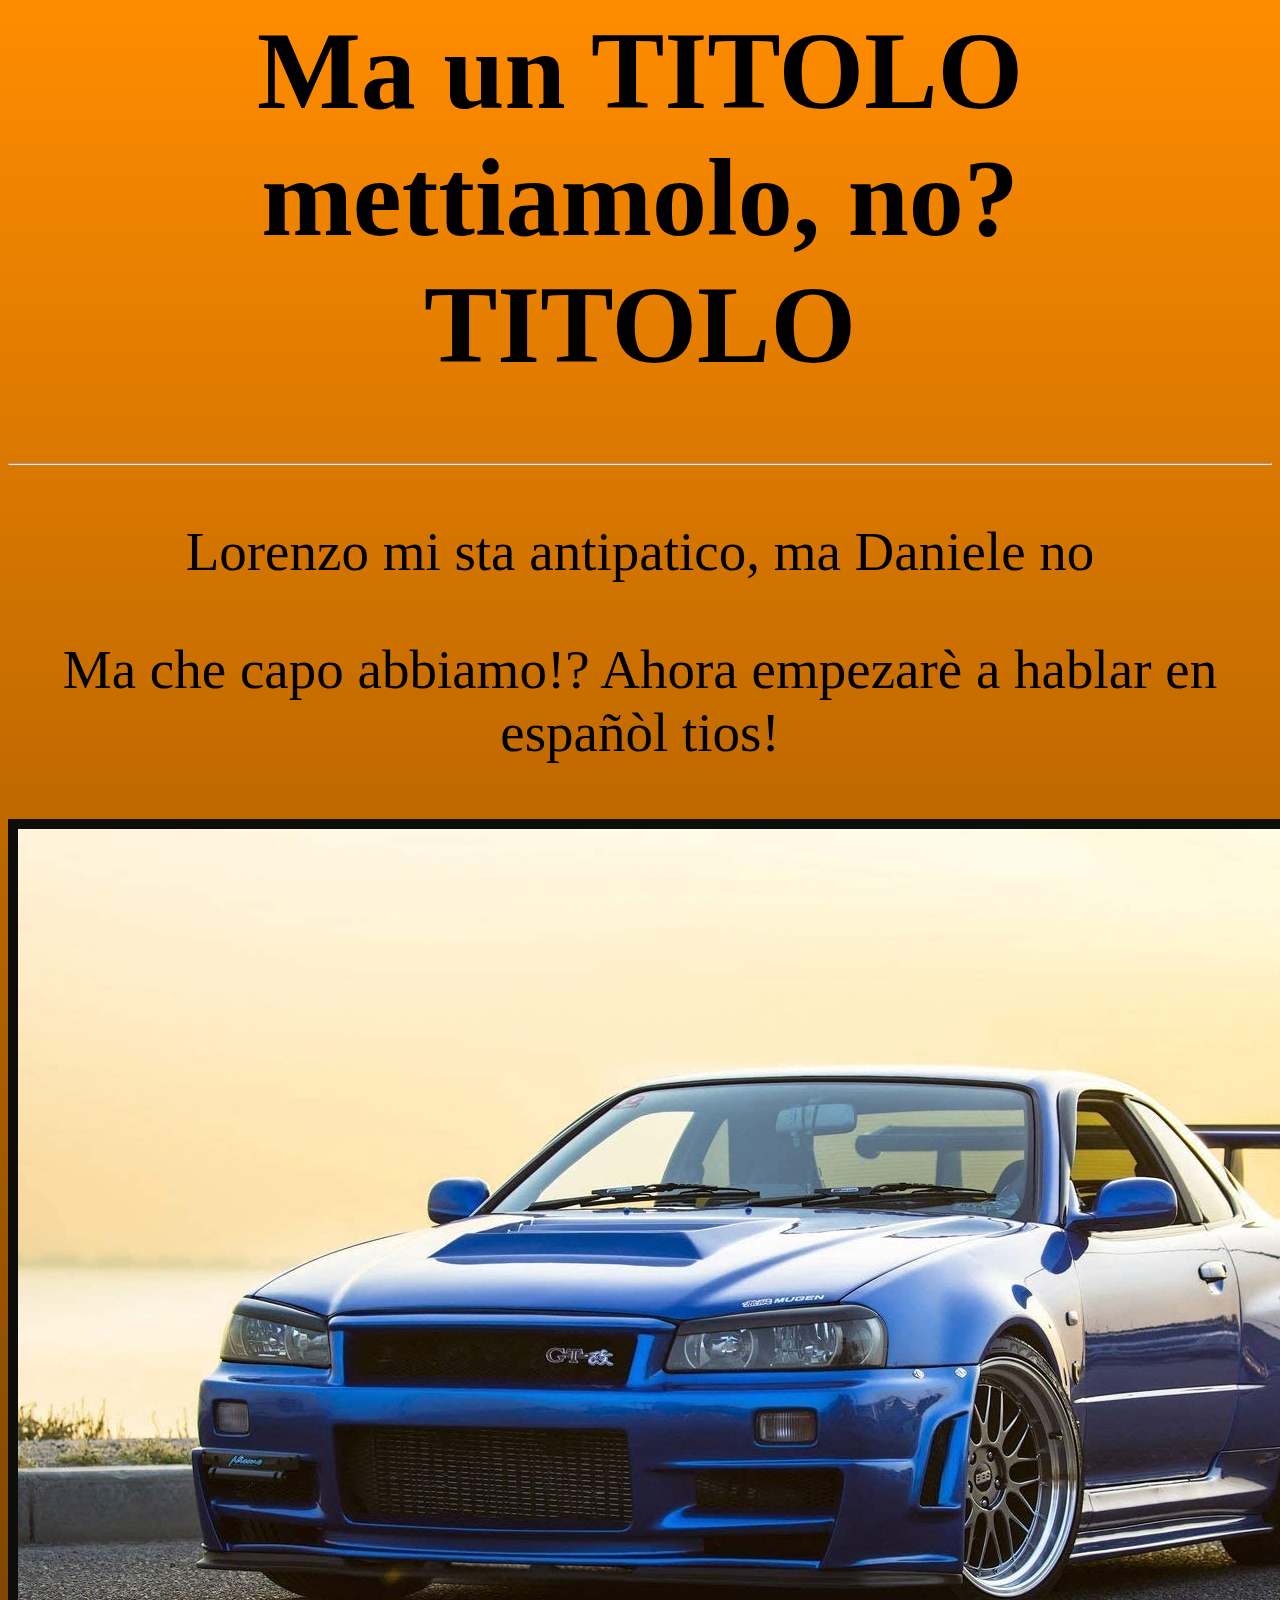
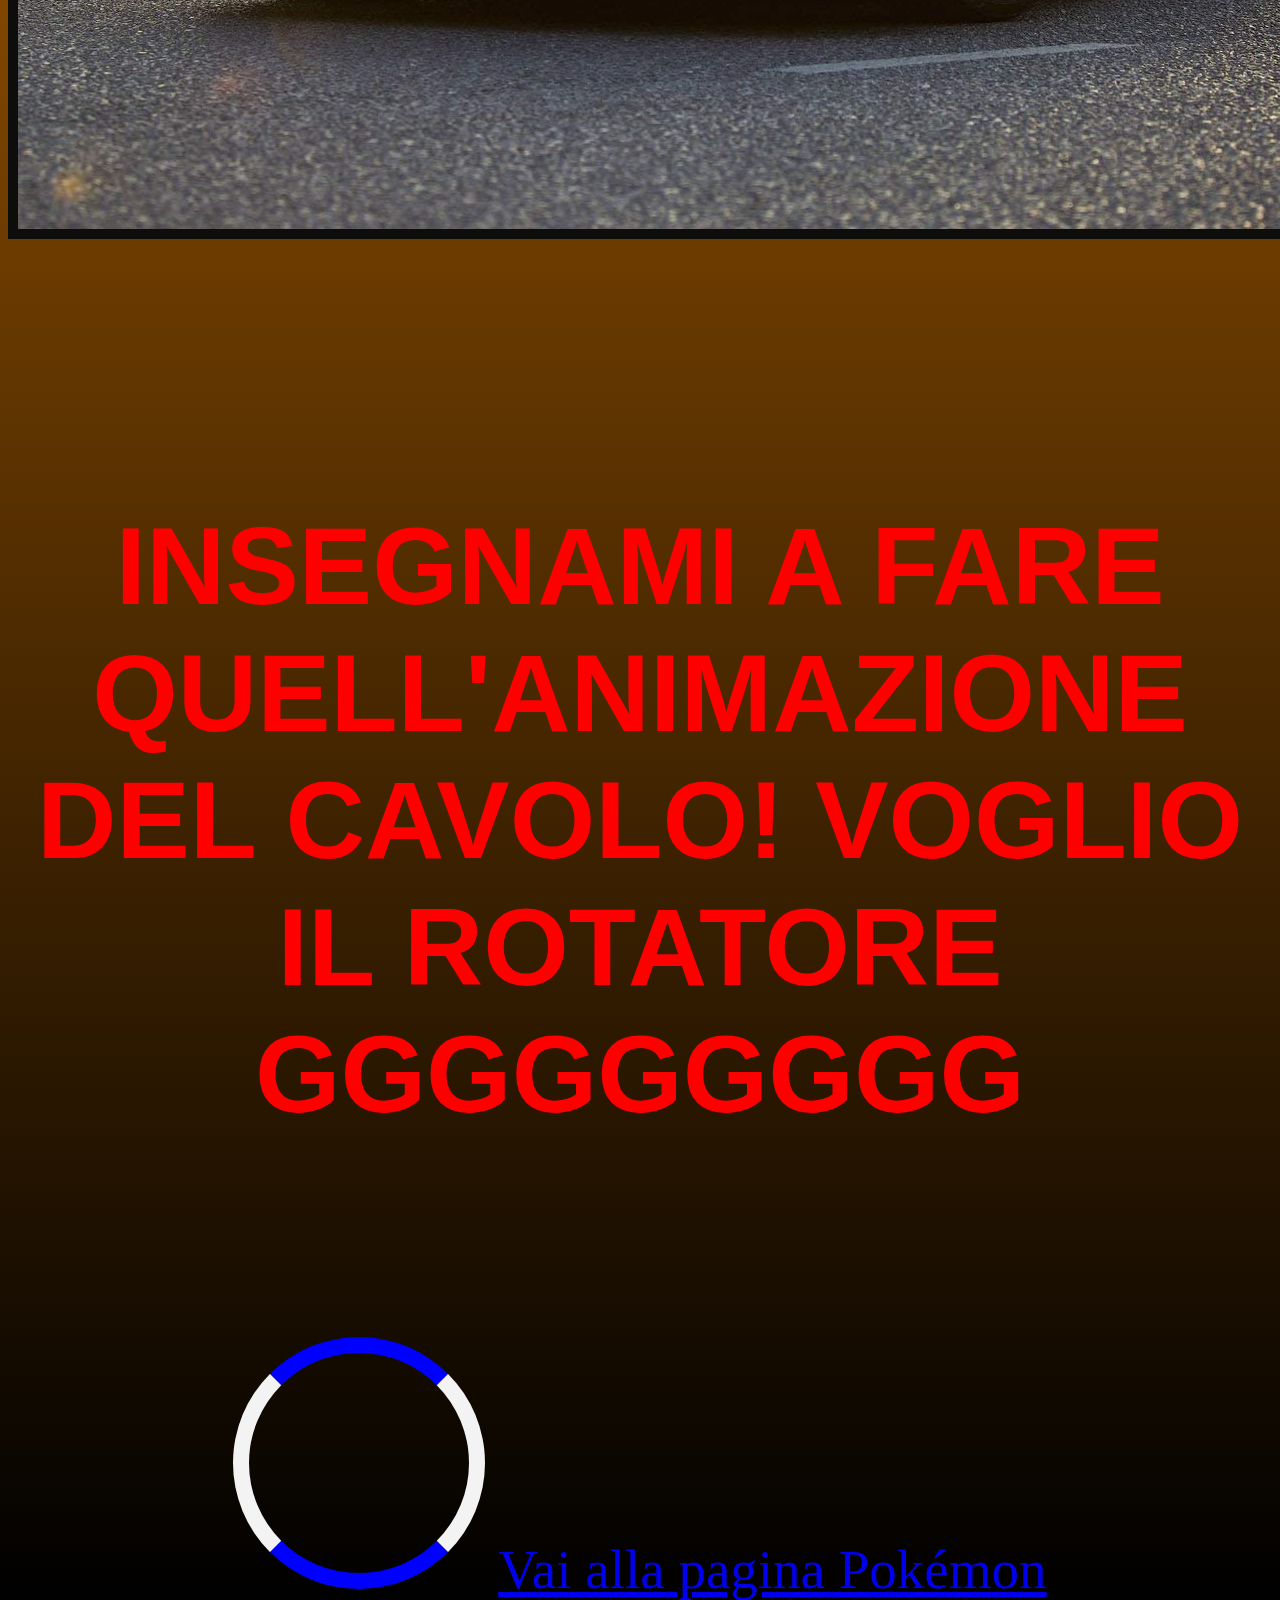
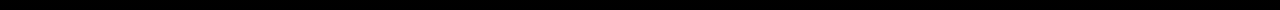
<file: index.html>
<html lang="en">

<head>
    <link rel="stylesheet" href="stile.css">
    <meta charset="UTF-8">
    <meta http-equiv="X-UA-Compatible" content="IE=edge">
    <meta name="viewport" content="width=device-width, initial-scale=1.0">
    <title>Document</title>
</head>

<body class="background">
    <h1>Ma un TITOLO mettiamolo, no? <br>TITOLO</h1>
    <hr>
    <div>
        <p>Lorenzo mi sta antipatico, ma Daniele no</p>
    </div>
    <div>
        <p>Ma che capo abbiamo!? Ahora empezarè a hablar en españòl tios!</p>
    </div>
    <div class="img"><img src="IMG/NissanSkyR34.jpg"></div>
    <div class="pos-loader"> <br>
        <!-- <div class="loader"></div> -->
    </div>
    <h1 class="writes">INSEGNAMI A FARE QUELL'ANIMAZIONE DEL CAVOLO! VOGLIO IL ROTATORE GGGGGGGGG</h1>
    <div class="pos-loader">
        <div class="loader"></div>
    </div>

      <a href=pokemon.html>Vai alla pagina Pokémon</a>
</body>

</html>
</file>
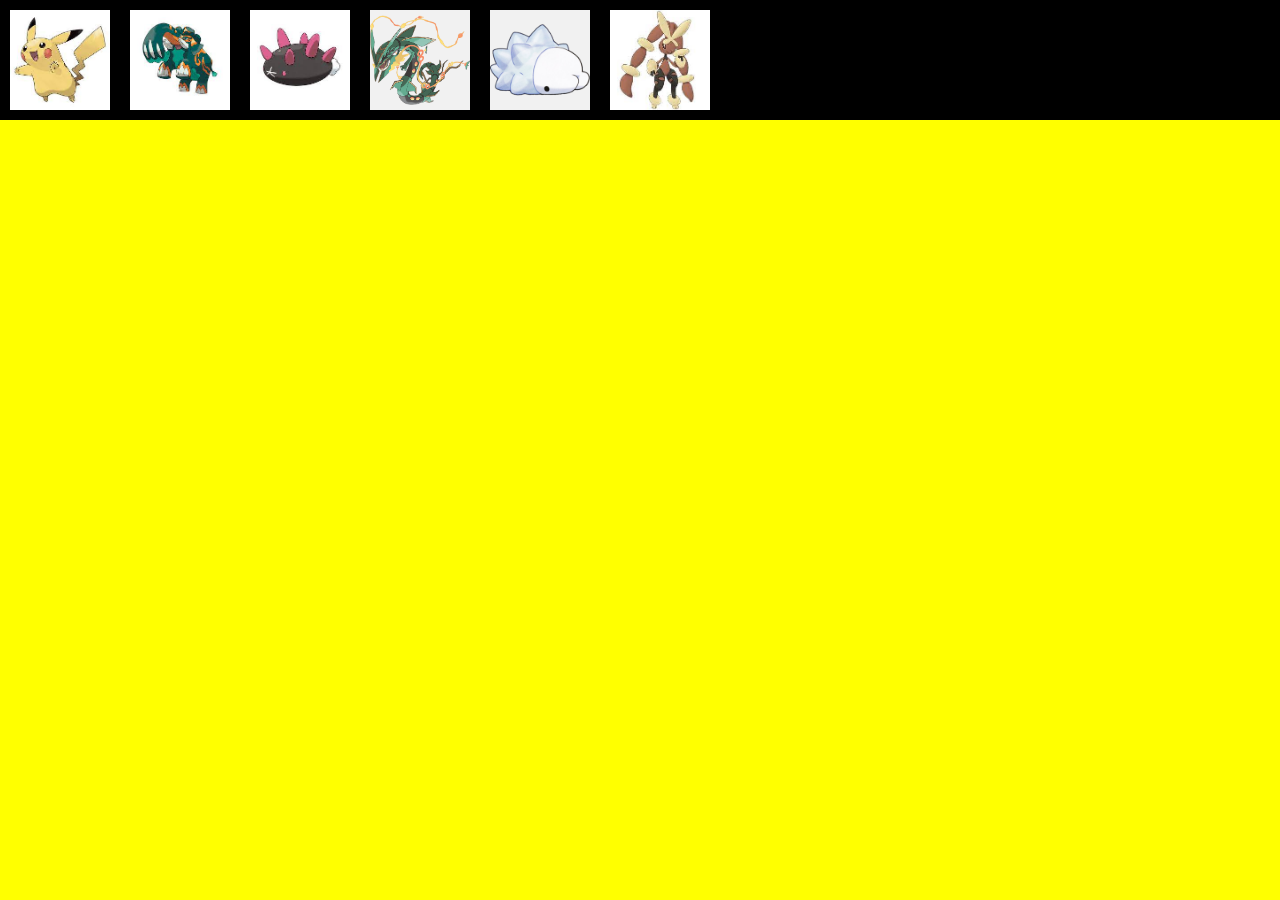
<file: pokemon.html>
<html lang="en">
<head>
    <link rel="stylesheet" href="stile.css">
    <meta charset="UTF-8">
    <meta http-equiv="X-UA-Compatible" content="IE=edge">
    <meta name="viewport" content="width=device-width, initial-scale=1.0">
    <title>Pokemon</title>
    <style>
        body {
          background: yellow;
          margin: 0;
        }
    </style>
</head>

<body>
    <div class="flex-container">
        <div class="Fleximg"><img src="IMG/Pikachu.jpg"></div>
        <div class="Fleximg"><img src="IMG/Copperajah.jpg"></div>
        <div class="Fleximg"><img src="IMG/Pyukumuku.jpg"></div>
        <div class="Fleximg"><img src="IMG/Rayquaza.jpg"></div>
        <div class="Fleximg"><img src="IMG/Snom.jpg"></div>
        <div class="Fleximg"><img src="IMG/Lopunny.jpg"></div>
      </div>

</body>
</html>
</file>
<file: stile.css>
.background {
    background-color: darkorange;
    background-image: linear-gradient(darkorange, black);
    font-size: 55px;
    text-align: center;
}

.img {
    border: 10px solid #0d0e0b;
    display: inline-flex;
}

.writes {
    color: red;
    font-family: Arial, Helvetica, sans-serif;
}

.pos-loader {
    margin-top: 10%;
    align-items: center;
    /* padding-left: 40%; */
    display:inline-flex;
}
.loader {
    border: 16px solid #f3f3f3;
    border-radius: 50%;
    border-top: 16px solid blue;
    border-bottom: 16px solid blue;
    width: 220px;
    height: 220px;
    -webkit-animation: spin 1s linear infinite;
    animation: spin 1s linear infinite;
    align-items: center;
  }

@-webkit-keyframes spin {
    0% { -webkit-transform: rotate(0deg); }
    100% { -webkit-transform: rotate(360deg); }
  }
  
  @keyframes spin {
    0% { transform: rotate(0deg); }
    100% { transform: rotate(360deg); }
  }
.h1 {
    font-size: 30;
    text-align: center;
    color: black;
}
.flex-container {
    display: flex;
    flex-wrap: nowrap;
    background-color: black;
    align-items: center;
  }
  
  .flex-container > div {
    background-color: #f1f1f1;
    width: 100px;
    margin: 10px;
    text-align: center;
    line-height: 75px;
    font-size: 30px;
  }
  .flex-container>div:hover {
	width: 150px;
    height: 150px;
    transition-duration: 2s;
  }
.Fleximg {
    width: 100px;
    height: 100px;
    display:flex
}    
.Fleximg:hover {
    width: 150px;
    height: 150px;
    transition-duration: 2s;
}
</file>
